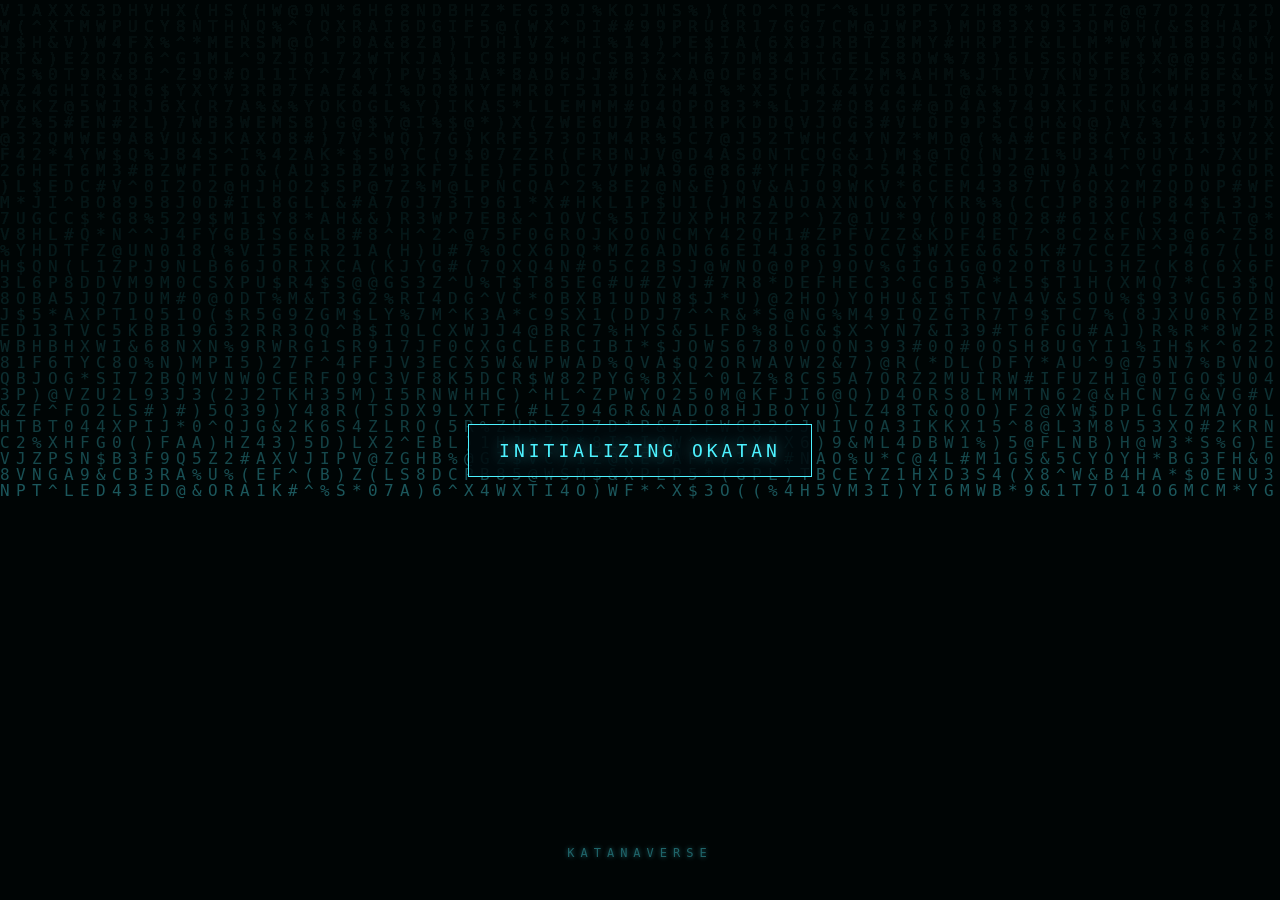
<file: loading.html>
<!DOCTYPE html>
<html lang="en">
<head>
    <meta charset="UTF-8">
    <meta name="viewport" content="width=device-width, initial-scale=1.0, maximum-scale=1.0, user-scalable=no, viewport-fit=cover">
    <title>OKATAN | LOADING</title>
    <style>
        body {
            margin: 0;
            background: #000a0d;
            overflow: hidden;
            display: flex;
            flex-direction: column;
            justify-content: center;
            align-items: center;
            height: 100vh;
        }

        canvas {
            position: absolute;
            top: 0;
            left: 0;
            z-index: 1;
        }

        #status-container {
            position: relative;
            z-index: 2;
            text-align: center;
        }

        #status-text {
            color: #4df2ff;
            font-family: "Share Tech Mono", monospace;
            font-size: 18px;
            letter-spacing: 4px;
            text-transform: uppercase;
            text-shadow: 0 0 15px rgba(77, 242, 255, 0.6);
            background: rgba(0, 10, 13, 0.85);
            padding: 15px 30px;
            border: 1px solid #4df2ff;
        }

        #footer-text {
            position: absolute;
            bottom: 40px;
            z-index: 2;
            color: #4df2ff;
            font-family: "Share Tech Mono", monospace;
            font-size: 12px;
            letter-spacing: 6px;
            text-transform: uppercase;
            opacity: 0.4;
            text-shadow: 0 0 5px #4df2ff;
        }
    </style>
</head>
<body>
    <canvas id="matrix"></canvas>

    <div id="status-container">
        <div id="status-text">INITIALIZING OKATAN</div>
    </div>

    <div id="footer-text">KATANAVERSE</div>

    <script>
        const canvas = document.getElementById('matrix');
        const ctx = canvas.getContext('2d');

        function resizeCanvas() {
            canvas.width = window.innerWidth;
            canvas.height = window.innerHeight;
        }

        resizeCanvas();
        window.addEventListener('resize', resizeCanvas);

        const alphabet = "ABCDEFGHIJKLMNOPQRSTUVWXYZ0123456789@#$%^&*()";
        const fontSize = 16;
        let columns = Math.floor(window.innerWidth / fontSize);
        let rainDrops = Array.from({ length: columns }).fill(1);

        window.addEventListener('resize', () => {
            columns = Math.floor(window.innerWidth / fontSize);
            rainDrops = Array.from({ length: columns }).fill(1);
        });

        function draw() {
            ctx.fillStyle = 'rgba(0, 10, 13, 0.1)';
            ctx.fillRect(0, 0, canvas.width, canvas.height);

            ctx.fillStyle = 'rgba(77, 242, 255, 0.35)';
            ctx.font = fontSize + 'px monospace';

            for (let i = 0; i < rainDrops.length; i++) {
                const text = alphabet.charAt(Math.floor(Math.random() * alphabet.length));
                ctx.fillText(text, i * fontSize, rainDrops[i] * fontSize);

                if (rainDrops[i] * fontSize > canvas.height && Math.random() > 0.975) {
                    rainDrops[i] = 0;
                }

                rainDrops[i]++;
            }
        }

        setInterval(draw, 30);

        setTimeout(() => {
            window.location.replace('./index.html');
        }, 3500);
    </script>
</body>
</html>
</file>
